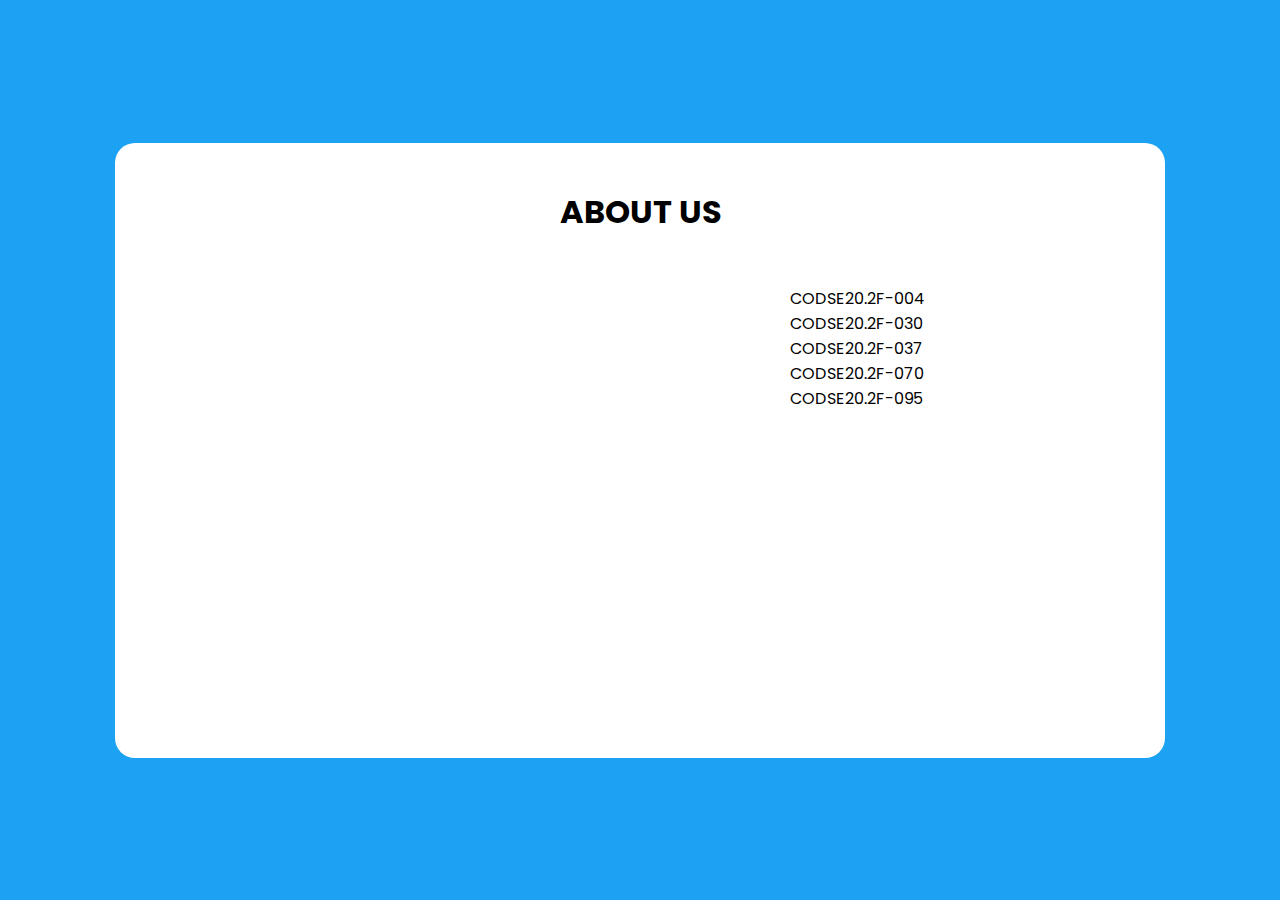
<file: About Us/index.html>
<!DOCTYPE html>
<html lang="en">
  <head>
    <meta charset="UTF-8" />
    <title>About Us</title>
    <link rel="stylesheet" href="style.css" />
  </head>
  <body>
    <div class="wrapper">
      <h1> ABOUT US</h1>
      <div class="about-section">
      
		<div>
		<iframe src="https://www.google.com/maps/embed?pb=!1m18!1m12!1m3!1d3960.868697738481!		2d79.86863801417309!3d6.9063005205121915!2m3!1f0!2f0!3f0!3m2!1i1024!2i768!4f13.1!3m3!1m2!		1s0x3ae2597908e10713%3A0x5094ec60f1e2649e!2sNational%20Institute%20of%20Business%20Management!		5e0!3m2!1sen!2slk!4v1646199837615!5m2!1sen!2slk" width="600" height="450" style="border:0;" 		allowfullscreen="" loading="lazy"></iframe>
		</div>



		<p>CODSE20.2F-004<br>
		CODSE20.2F-030<br>
		CODSE20.2F-037<br>
		CODSE20.2F-070<br>
		CODSE20.2F-095</p>

      </div>

	

    </div>
	
  </body>
</html>
</file>
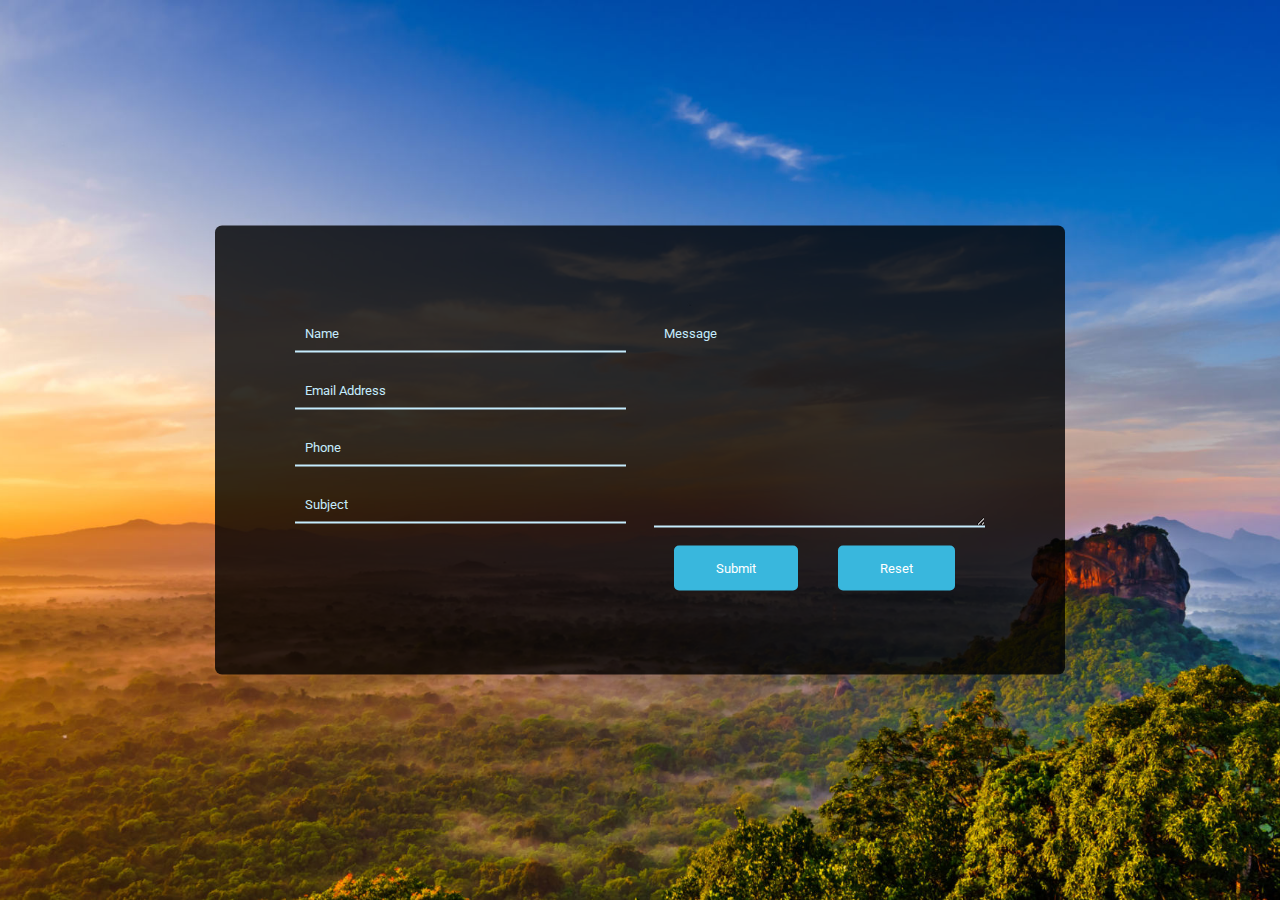
<file: Contact Us/index.html>
<!DOCTYPE html>
<html>

<head>
  
  <title>Contact Us</title>
  
  
  
      <link rel="stylesheet" href="style.css">

  
</head>

<body>
 
  <div class="form-box">
  <div class="contact-form">
    <div class="input-fields">
      <form id="contact-form" method="post" action="https://formspree.io/f/mwkybonk">
      <input type="text" name="fname" class="input" placeholder="Name" required>
      <input type="email" name="email"class="input" placeholder="Email Address" required>
      <input type="text" name="phoneNo" class="input" placeholder="Phone">
      <input type="text" name="subject" class="input" placeholder="Subject" required>
    </div>
    <div class="msg">
      <textarea  name ="message"placeholder="Message"></textarea>
      <input type="submit"><input type ="reset">
    </div>
  </div>
</form>
</div>

  
</body>

</html>
</file>
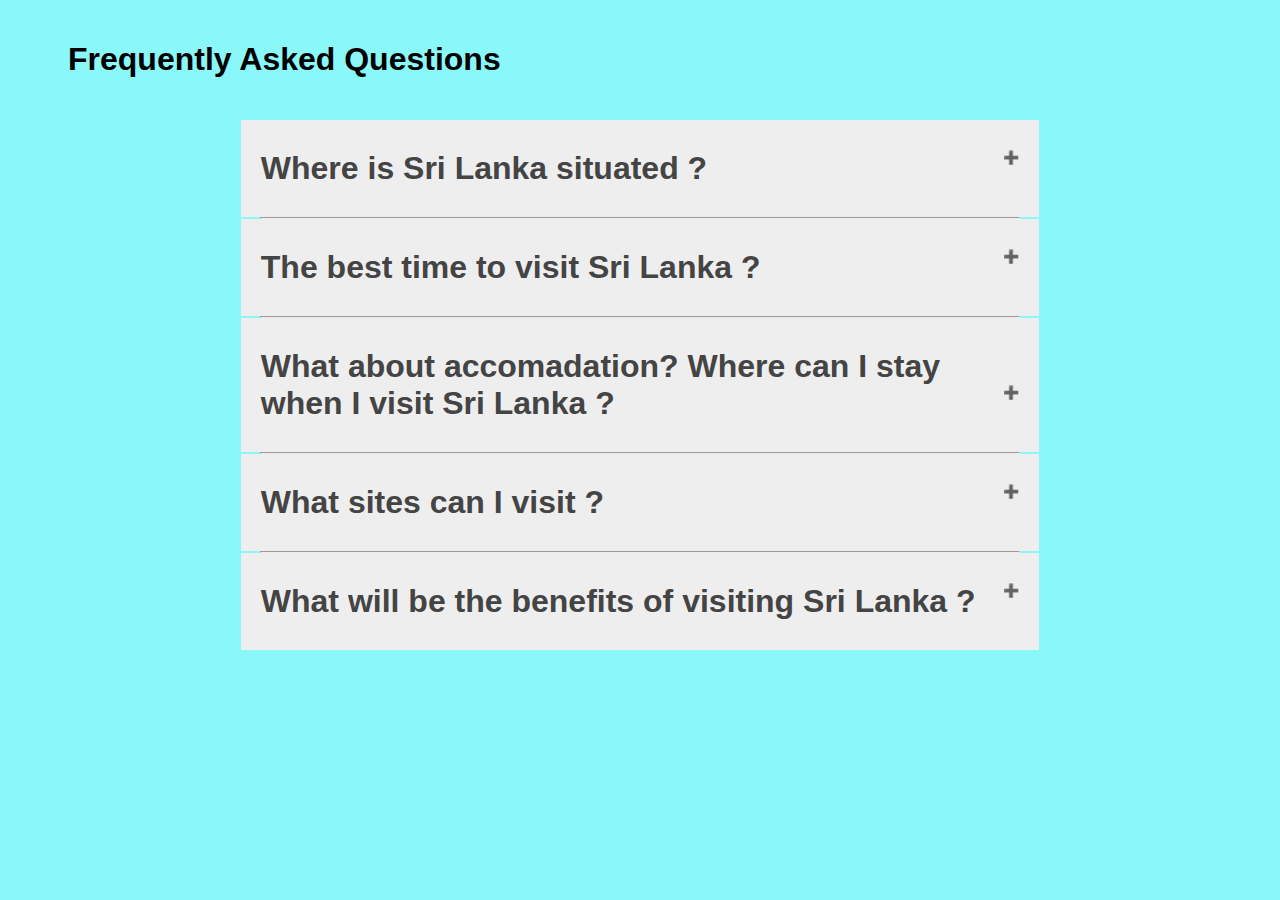
<file: FAQ2/index.html>
<!DOCTYPE html>
<html>

<head>
    

    <title>FAQ</title>
    <link rel="stylesheet" href="style.css">

</head>

<body>
    <main>

        <h1 class="faq-heading">Frequently Asked Questions</h1>
          <section class="faq-container">
            <div>

                
                <h1 class="faq-page">Where is Sri Lanka situated ?</h1>

                <div class="faq-body">
                    <p>It's in the South-east region of Asia. Just below India a tear drop shaped island is Sri Lanka. Sri Lanka lies between					the northern latitudes 5° 55. and 9° 55. and the eastern longitudes 79° 42. and 81° 52., 650km north of the equator.</p>
                </div>
            </div>
            <hr class="hr-line">


            <div>
                <h1 class="faq-page">The best time to visit Sri Lanka ?</h1>
                <div class="faq-body">
                    <p>Sri Lanka is a tropical country with almost the same season all year long except for monsoon seasons kicking off at different 					times during the year, despite showers a warm sunny climate is always guaranteed.</p>
                </div>
            </div>
            <hr class="hr-line">

	  <div>
                <h1 class="faq-page">What about accomadation? Where can I stay when I visit Sri Lanka ?</h1>
                <div class="faq-body">
                    <p>The options are again endless here , five-star hotels, motels, resorts, bungalows and villas ( which are rented out according to your needs ), 			guest houses and many more places can be used for accomadation usually you can voice your opinions and requests to your tour agents and they 			will undertake the arrangements.</p>
                </div>
            </div>
            <hr class="hr-line">



	 <div>
                <h1 class="faq-page">What sites can I visit ?</h1>
                <div class="faq-body">
                    <p>Well the options are endless, there are loads of Archeological sites, ancient ruins, nature reserves, beaches and pleanty more. UNESCO has named many places in Sri Lanka as World Heritage Sites such as Anuradhapura and Polonnaruwa. You can also go shopping in the great city of Colombo, where malls and stores are endless.</p>
                </div>
            </div>
            <hr class="hr-line">
           

	<div>
                <h1 class="faq-page">What will be the benefits of visiting Sri Lanka ?</h1>
                <div class="faq-body">
                    <p>There are lots of benefits in visiting Sri Lanka. First, it is a great place to regroup during the vacation after a very hectic lifestyle. It also provides the best way to be connected with nature with all the eco-tourism going on. Touring Sri Lanka, you can get the first-hand taste in the culture which is very vibrant and most of all awe-striking. These are just a few of the many benefits that I can list.</p>
                </div>
            </div>
            


        </section>
    </main>
    <script>

	var faq = document.getElementsByClassName("faq-page");
	var i;

	for (i = 0; i < faq.length; i++) 
	{
    	faq[i].addEventListener("click", function () 
	{
        this.classList.toggle("active");
        var body = this.nextElementSibling;
        if (body.style.display === "block") {
            body.style.display = "none";
        } else {
            body.style.display = "block";
        }
    });
}
</script>
</body>


</html>
</file>
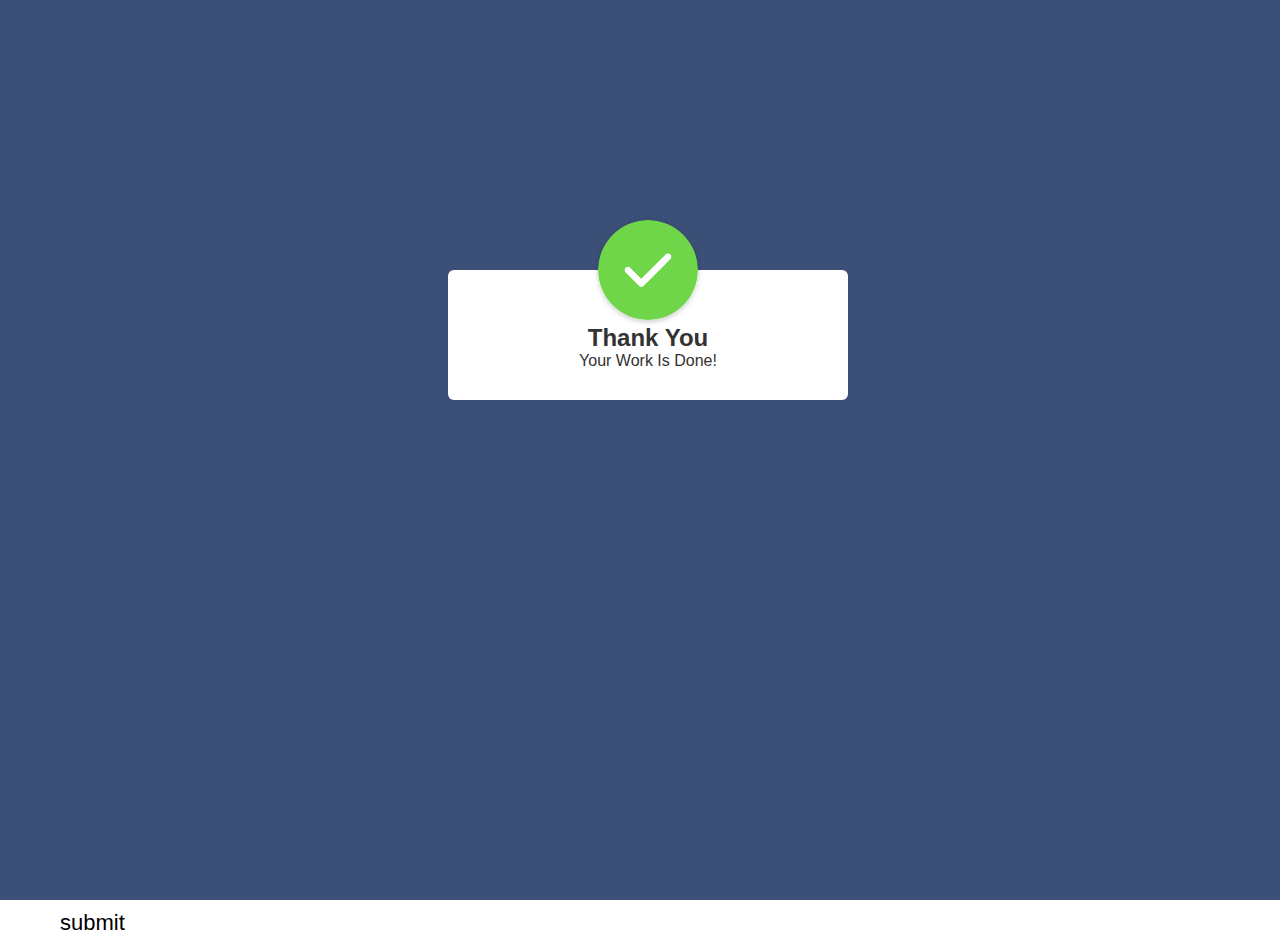
<file: welcome.html>
<!DOCTYPE html>
<html lang="en">
<head>
    <meta charset="UTF-8">
    <meta http-equiv="refresh" content="3; url=index.html">
    <meta name="viewport" content="width=device-width, initial-scale=1.0">
    <title>Document</title>
    <link rel="stylesheet"href="welcome.css">
</head>
<body>
    
       <div class="container"></div>
       <button type ="submit"class="btn">submit</button>
       <div class="popup">
        <img src="404-tick.png">
        <h2>Thank You</h2>
        <p>Your Work Is Done!</p>
		
       </div>
</body>
</html>
</file>
<file: About Us/style.css>
@import url("https://fonts.googleapis.com/css2?family=Poppins:wght@500&display=swap");

*{
    margin:0;
    padding:0;
    box-sizing: border-box;
}
body{
    display: flex;
    justify-content: center;
    align-items: center;
    min-height: 100vh;
    background:#1da1f2; ;
    font-family: "Poppins", sans-serif;
}

.wrapper{
    background: #fff;
    max-width: 1050px;
    width: 100%;
    border-radius: 20px;
    padding: 45px;

}

h1{
    text-align: center;
    margin-bottom: 20px;
}

.about-section{
    display: flex;
}



p{
    margin: 30px;
}
</file>
<file: Contact Us/style.css>
@import url('https://fonts.googleapis.com/css?family=Roboto');

*{
  margin: 0;
  padding: 0;
  box-sizing: border-box;
  outline: none;
  font-family: 'Roboto', sans-serif;
}


body{
  background: url('img2.jpg') no-repeat top center;
  background-size: cover;
  height: 100vh;
}

.form-box{
  position: absolute;
  top: 50%;
  transform: translateY(-50%);
  width: 100%;
  padding: 0 20px;
}

.contact-form{
  display: flex;
  max-width: 850px;
  margin: 0 auto;
  background: rgba(0,0,0,0.8);
  padding: 80px;
  border-radius: 7px;
}

.input-fields{
  display: flex;
  flex-direction: column;
  margin-right: 4%;
}

.input-fields,
.msg{
  width: 48%;
}

.input-fields .input,
.msg textarea{
  margin: 10px 0;
  background: transparent;
  border: 0px;
  border-bottom: 2px solid #c5ecfd;
  padding: 10px;
  color: #c5ecfd;
  width: 100%;
}

.msg textarea{
  height: 212px;
}

::-webkit-input-placeholder{
  color: #c5ecfd;
}


input[type=submit], input[type=reset] {
  background-color: #39b7dd;
  text-align: center;
  border: none;
  border-radius: 5px;
  color: white;
  padding: 15px 42px;
  margin: 4px 20px;
  cursor: pointer;
}

@media screen and (max-width: 800px){
  .contact-form{
    flex-direction: column;
  }
  .msg textarea{
    height: 80px;
  }
  .input-fields,
  .msg{
    width: 100%;
  }
}
</file>
<file: FAQ2/style.css>
body{
    font-family: 'Work Sans', sans-serif;
    background-color:#8AF8F8;	
}

.faq-heading{
    border-bottom: #777;
    padding: 20px 60px;
}

.faq-container{
display: flex;
justify-content: center;
flex-direction: column;

}

.hr-line{
  width: 60%;
  margin: auto;
}

.faq-page {
    background-color: #eee;
    color: #444;
    cursor: pointer;
    padding: 30px 20px;
    width: 60%;
    border: none;
    outline: none;
    transition: 0.4s;
    margin: auto;

}
.faq-body{
    margin: auto;
   width: 60%; 
   padding: auto;
   
}

.faq-page:hover {
    background-color: #F9F9F9;
}

.faq-body {
    padding: 0 18px;
    background-color: white;
    display: none;
    overflow: hidden;
}

.faq-page:after {
    content: '\02795';
    font-size: 13px;
    color: #777;
    float: right;
    margin-left: 5px;
}
</file>
<file: welcome.css>
*{
    margin: 0;
    padding: 0;
    box-sizing: border-box;
    font-family: 'popins',sans-serif;
}

.container{
    width: 100%;
    height: 100vh;
    background: #3c5077;
    align-items: center;
    justify-content: center;
     
   }
   .btn{
       padding: 10px 60px;
       background: #fff;
       border: 0;
       outline: none;
       cursor: pointer;
       font-size: 22px;
       font-weight: 500;
       border-radius: 30px;
   }
   .popup{
       width: 400px;
       background: #fff;
       border-radius: 6px;
       position: absolute;
       top: 30%;
       left: 35%;
       transform: (-50%,-50%);
       text-align: center;
       padding: 0 30px 30px;
       color: #333;
   }
   .popup img{
       width: 100px;
       margin-top: -50px;
       border-radius: 50%;
       box-shadow: 0 2px 5px rgba(0, 0, 0, 0.2);
   }
</file>
